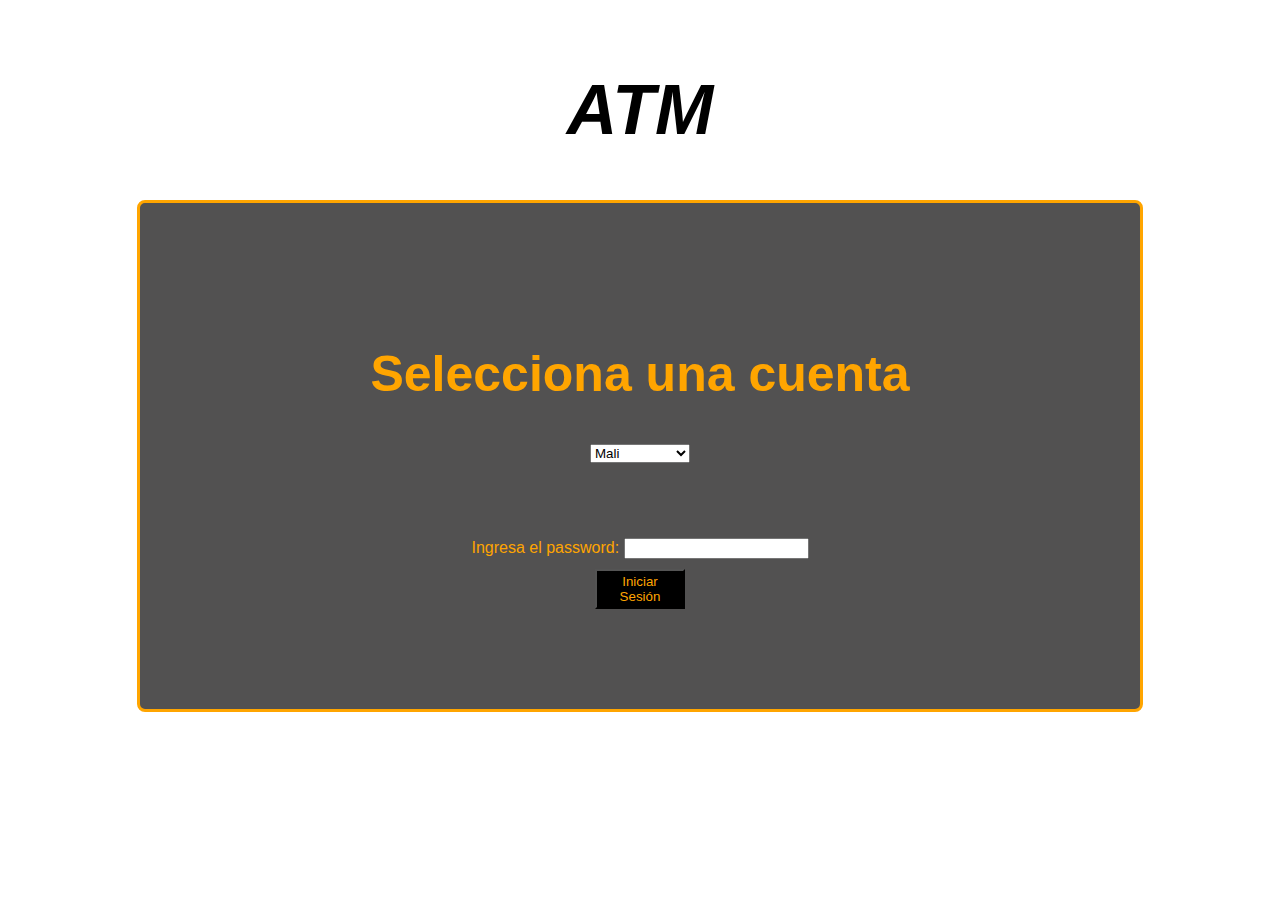
<file: proyecto/index.html>
<!DOCTYPE html>
<html lang="es">
<head>
  <meta charset="UTF-8">
  <meta name="viewport" content="width=device-width, initial-scale=1.0">
  <title>Cajero Automático</title>
  <link rel="stylesheet" href="./style.css">
</head>
<body>
  <h1 class="title">ATM</h1>
  <div id="cajero">
    <h2 class="sun">Selecciona una cuenta</h2>
    <select id="cuentasDropdown">
      <option value="0">Mali</option>
      <option value="1">Gera</option>
      <option value="2">Maui</option>
    </select>
    <br>
    <label class="ingresapassword" for="password">Ingresa el password:</label>
    <input type="password" id="password">
    <br>
    <button onclick="iniciarSesion()">Iniciar Sesión</button>
    <div id="opciones" style="display: none;">
      <h2 class="opciones">Opciones:</h2>
      <button onclick="consultarSaldo()">Consultar Saldo</button>
      <button onclick="ingresarMonto()">Ingresar Monto</button>
      <button onclick="retirarMonto()">Retirar Monto</button>
    </div>
    <div id="resultado"></div>
  </div>
  <script src="./script.js"></script>
</body>
</html>
</file>
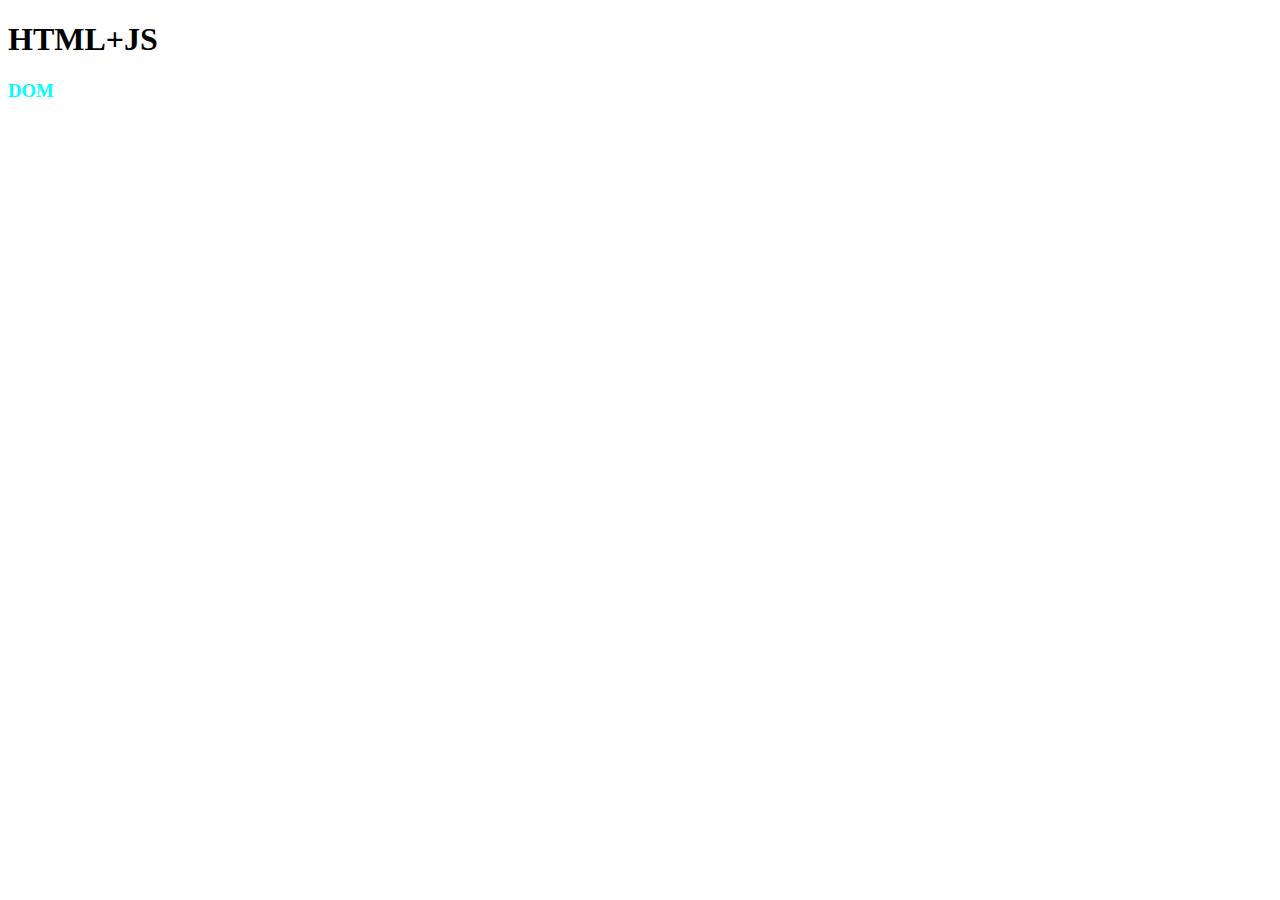
<file: semana2/clase2/index.html>
<!DOCTYPE html>
<html lang="en">
<head>
    <meta charset="UTF-8">
    <meta name="viewport" content="width=device-width, initial-scale=1.0">
    <title>semana2Clase2</title>
</head>
<body>
    <h1>HTML+JS</h1>
    <h3 id="miTitulo" style="color: aqua;">DOM</h3>

<script src="./script.js"></script>
</body>
</html>
</file>
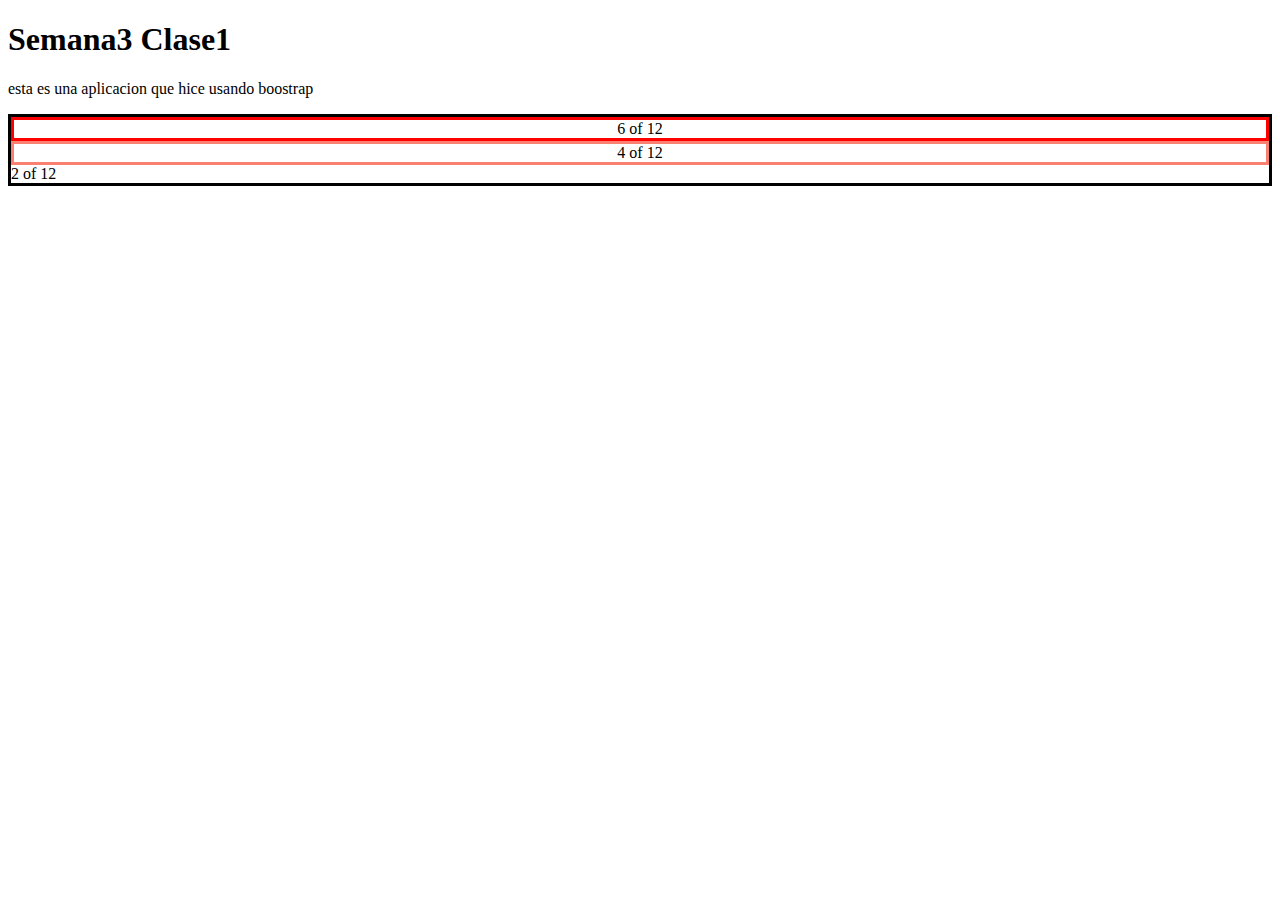
<file: semana3/clase1/index.html>
<!DOCTYPE html>
<html lang="en">
<head>
    <meta charset="UTF-8">
    <meta name="viewport" content="width=device-width, initial-scale=1.0">
    <title>semana3Clase1</title>
    <link rel="stylesheet" href="./style.css">
    <link href="https://cdn.jsdelivr.net/npm/bootstrap@5.3.2/dist/css/bootstrap.min.css" rel="stylesheet" integrity="sha384-T3c6CoIi6uLrA9TneNEoa7RxnatzjcDSCmG1MXxSR1GAsXEV/Dwwykc2MPK8M2HN" crossorigin="anonymous">
</head>
<body>
    <header>
        <div></div>
    </header>
    <h1>Semana3 Clase1</h1>
    <p>esta es una aplicacion que hice usando boostrap</p>
    
          <div class="container">
            <div class="hola" style="--bs-columns: 12;">
                <div class="colum1">6 of 12</div>
                <div class="colum2">4 of 12</div>
                <div class="colum3">2 of 12</div>
              </div>
            </div>
            
          </div>
          </div>
          


    <script src="https://cdn.jsdelivr.net/npm/bootstrap@5.3.2/dist/js/bootstrap.bundle.min.js" integrity="sha384-C6RzsynM9kWDrMNeT87bh95OGNyZPhcTNXj1NW7RuBCsyN/o0jlpcV8Qyq46cDfL" crossorigin="anonymous"></script>
</body>
</html>
</file>
<file: proyecto/style.css>
body {
   display: flexbox;
    font-family: Arial, sans-serif;
    text-align: center;

  }
  
  #cajero {
    max-width: 800px;
    margin: 50px auto;
    padding: 100px;
    border: 3px solid orange;
    border-radius: 8px;
    background-color: rgb(82, 81, 81);
    
    
  }
  
  button {
    margin-top: 10px;
    background-color: black;
    color: orange;
    width: 90px;
    height: 40px;
  }
  
  .sun{
    color: orange;
    font-size: 50px;
    background-color:rgb(82, 81, 81);
  }
  #cuentasDropdown{
    width: 100px;
    margin-bottom: 75px;
  }

  .ingresapassword{
    margin-bottom: 200px;
    color: orange;
    background-color: rgb(82, 81, 81);
    
  }

  .opciones{
    color: orange;
  }

  .title{
    margin-top: 70px;
    font-size: 70px;
    color: black;
    font-style: italic;

  }
</file>
<file: semana3/clase1/style.css>
.hola{
border: solid black;
}

.colum1{
    border: solid red;
    text-align: center;
}

.colum2{
    border: solid salmon;
    text-align: center;
}
</file>
